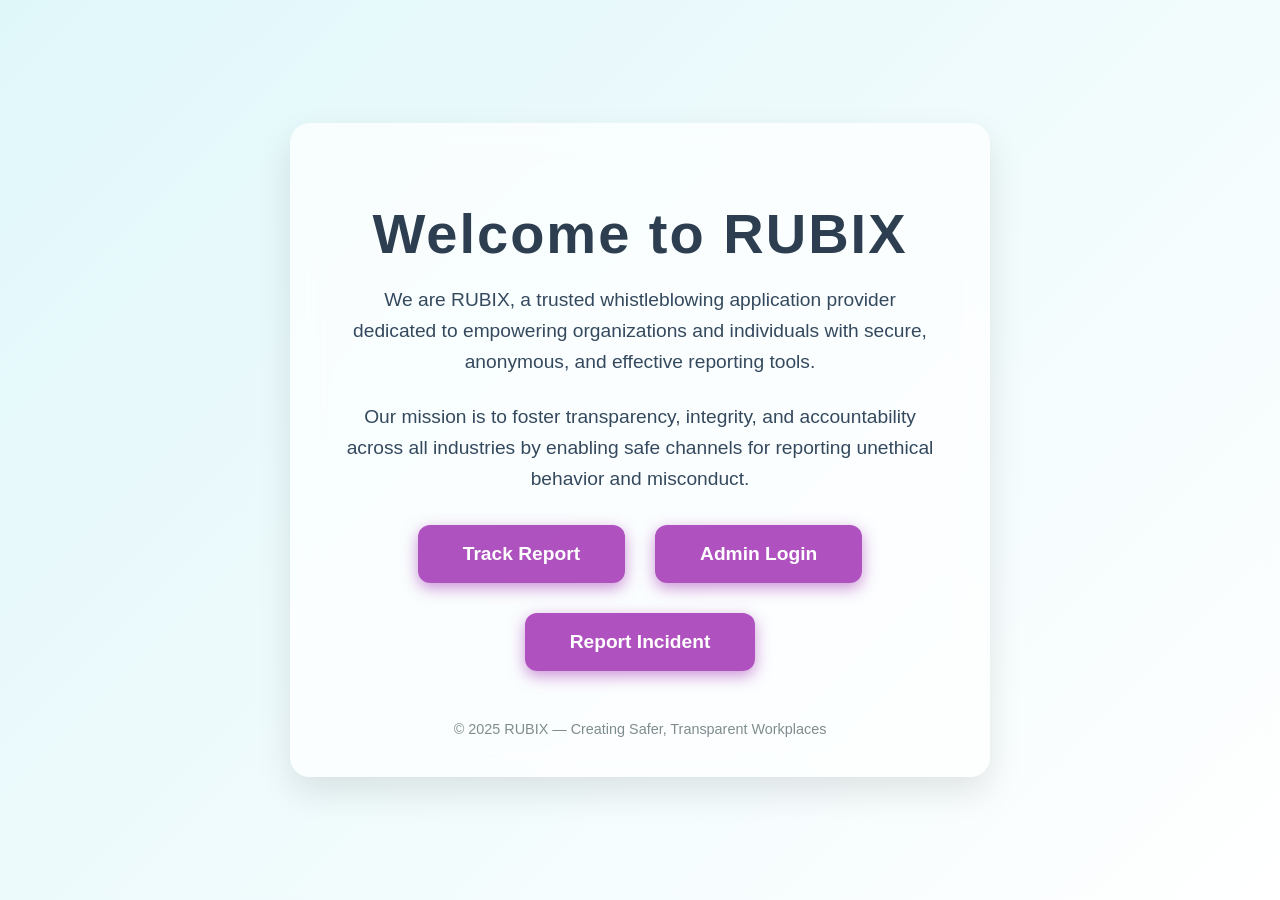
<file: templates/home.html>
<!-- old -->
<!-- <!DOCTYPE html>
<html lang="en">
<head>
  <meta charset="UTF-8" />
  <meta name="viewport" content="width=device-width, initial-scale=1" />
  <title>Welcome to RUBIX</title>
  <style>
    /* Reset some default spacing */
    * {
      box-sizing: border-box;
    }

    body {
      margin: 0;
      font-family: 'Segoe UI', Tahoma, Geneva, Verdana, sans-serif;
      background: linear-gradient(135deg, #e0f7fa, #ffffff);
      min-height: 100vh;
      display: flex;
      align-items: center;
      justify-content: center;
      color: #333;
      padding: 20px;
    }

    .container {
      background: rgba(255, 255, 255, 0.7);
      backdrop-filter: blur(15px);
      padding: 40px;
      max-width: 700px;
      border-radius: 20px;
      box-shadow: 0 15px 35px rgba(0, 0, 0, 0.1);
      text-align: center;
    }

    h1 {
      font-size: 3.5rem;
      margin-bottom: 15px;
      font-weight: 700;
      letter-spacing: 2px;
      color: #2c3e50;
    }

    h2 {
      font-weight: 600;
      margin-top: 40px;
      margin-bottom: 15px;
      letter-spacing: 1.5px;
      color: #4a6fa5;
    }

    p {
      font-size: 1.2rem;
      line-height: 1.6;
      margin-bottom: 25px;
      max-width: 600px;
      margin-left: auto;
      margin-right: auto;
      color: #34495e;
    }

    .buttons {
      margin-top: 30px;
      display: flex;
      justify-content: center;
      gap: 30px;
      flex-wrap: wrap;
    }

    a {
      background-color: rgba(156, 39, 176, 0.8);
      color: white;
      font-weight: 600;
      padding: 18px 45px;
      border-radius: 12px;
      text-decoration: none;
      font-size: 1.2rem;
      box-shadow: 0 5px 15px rgba(156, 39, 176, 0.5);
      transition: background-color 0.3s ease, transform 0.3s ease;
      user-select: none;
    }

    a:hover {
      background-color: rgba(156, 39, 176, 1);
      transform: translateY(-5px);
      box-shadow: 0 12px 30px rgba(156, 39, 176, 0.7);
    }

    footer {
      margin-top: 50px;
      font-size: 0.9rem;
      color: #7f8c8d;
    }

    @media (max-width: 480px) {
      h1 {
        font-size: 2.5rem;
      }

      a {
        font-size: 1rem;
        padding: 14px 30px;
      }

      .buttons {
        gap: 20px;
      }
    }
  </style>
</head>
<body>
  <div class="container">
    <h1>Welcome to RUBIX</h1>

    <p>We are RUBIX, a trusted whistleblowing application provider dedicated to empowering organizations and individuals with secure, anonymous, and effective reporting tools.</p>

    <p>Our mission is to foster transparency, integrity, and accountability across all industries by enabling safe channels for reporting unethical behavior and misconduct.</p>

    <h2>Why Choose RUBIX?</h2>

    <p><strong>Secure & Anonymous:</strong> Ensuring total confidentiality for whistleblowers to encourage honest and fearless reporting.</p>
    <p><strong>User-Friendly Interface:</strong> Simplified workflows that enable quick reporting and seamless communication between reporters and admins.</p>
    <p><strong>Comprehensive Tracking:</strong> Robust tracking systems that allow organizations to monitor report statuses and follow-ups effectively.</p>

    <div class="buttons">
      <a href="/reporter" aria-label="Reporter Access">Reporter Access</a>
      <a href="/admin" aria-label="Administrator Access">Administrator Access</a>
    </div>

    <footer>
      &copy; 2023 RUBIX &mdash; Creating Safer, Transparent Workplaces
    </footer>
  </div>
</body>
</html> -->



<!-- working -->

<!-- <!DOCTYPE html>
<html lang="en">
<head>
    <meta charset="UTF-8">
    <meta name="viewport" content="width=device-width, initial-scale=1.0">
    <title>Home - Whistleblower System</title>
    <style>
        body {
            font-family: Arial, sans-serif;
            margin: 0;
            padding: 0;
            background-color: #f4f4f4;
            display: flex;
            justify-content: center;
            align-items: center;
            height: 100vh;
        }
        .container {
            text-align: center;
            background-color: white;
            padding: 40px;
            border-radius: 10px;
            box-shadow: 0 0 10px rgba(0,0,0,0.1);
        }
        h1 {
            color: #333;
        }
        button {
            padding: 10px 20px;
            margin: 10px;
            background-color: #007bff;
            color: white;
            border: none;
            border-radius: 5px;
            cursor: pointer;
        }
        button:hover {
            background-color: #0056b3;
        }
    </style>
</head>
<body>
    <div class="container">
        <h1>Whistleblower System</h1>
        <p>Welcome! Choose an option below:</p>
        <a href="/reporter"><button>Track Report</button></a>
        <a href="/admin"><button>Admin Login</button></a>
        <a href="/report"><button>Report Incident</button></a>
    </div>
</body>
</html> -->


<!-- new -->

<!DOCTYPE html>
<html lang="en">
<head>
    <meta charset="UTF-8">
    <meta name="viewport" content="width=device-width, initial-scale=1">
    <title>Welcome to RUBIX</title>
    <style>
        /* Reset some default spacing */
        * {
            box-sizing: border-box;
        }

        body {
            margin: 0;
            font-family: 'Segoe UI', Tahoma, Geneva, Verdana, sans-serif;
            background: linear-gradient(135deg, #e0f7fa, #ffffff);
            min-height: 100vh;
            display: flex;
            align-items: center;
            justify-content: center;
            color: #333;
            padding: 20px;
        }

        .container {
            background: rgba(255, 255, 255, 0.7);
            backdrop-filter: blur(15px);
            padding: 40px;
            max-width: 700px;
            border-radius: 20px;
            box-shadow: 0 15px 35px rgba(0, 0, 0, 0.1);
            text-align: center;
        }

        h1 {
            font-size: 3.5rem;
            margin-bottom: 15px;
            font-weight: 700;
            letter-spacing: 2px;
            color: #2c3e50;
        }

        h2 {
            font-weight: 600;
            margin-top: 40px;
            margin-bottom: 15px;
            letter-spacing: 1.5px;
            color: #4a6fa5;
        }

        p {
            font-size: 1.2rem;
            line-height: 1.6;
            margin-bottom: 25px;
            max-width: 600px;
            margin-left: auto;
            margin-right: auto;
            color: #34495e;
        }

        .buttons {
            margin-top: 30px;
            display: flex;
            justify-content: center;
            gap: 30px;
            flex-wrap: wrap;
        }

        a {
            background-color: rgba(156, 39, 176, 0.8);
            color: white;
            font-weight: 600;
            padding: 18px 45px;
            border-radius: 12px;
            text-decoration: none;
            font-size: 1.2rem;
            box-shadow: 0 5px 15px rgba(156, 39, 176, 0.5);
            transition: background-color 0.3s ease, transform 0.3s ease;
            user-select: none;
        }

        a:hover {
            background-color: rgba(156, 39, 176, 1);
            transform: translateY(-5px);
            box-shadow: 0 12px 30px rgba(156, 39, 176, 0.7);
        }

        footer {
            margin-top: 50px;
            font-size: 0.9rem;
            color: #7f8c8d;
        }

        @media (max-width: 480px) {
            h1 {
                font-size: 2.5rem;
            }

            a {
                font-size: 1rem;
                padding: 14px 30px;
            }

            .buttons {
                gap: 20px;
            }
        }
    </style>
</head>
<body>
    <div class="container">
        <h1>Welcome to RUBIX</h1>
        <p>We are RUBIX, a trusted whistleblowing application provider dedicated to empowering organizations and individuals with secure, anonymous, and effective reporting tools.</p>
        <p>Our mission is to foster transparency, integrity, and accountability across all industries by enabling safe channels for reporting unethical behavior and misconduct.</p>
        <div class="buttons">
            <a href="/reporter" aria-label="Track Report">Track Report</a>
            <a href="/admin" aria-label="Admin Login">Admin Login</a>
            <a href="/report" aria-label="Report Incident">Report Incident</a>
        </div>
        <footer>
            © 2025 RUBIX — Creating Safer, Transparent Workplaces
        </footer>
    </div>
</body>
</html>
</file>
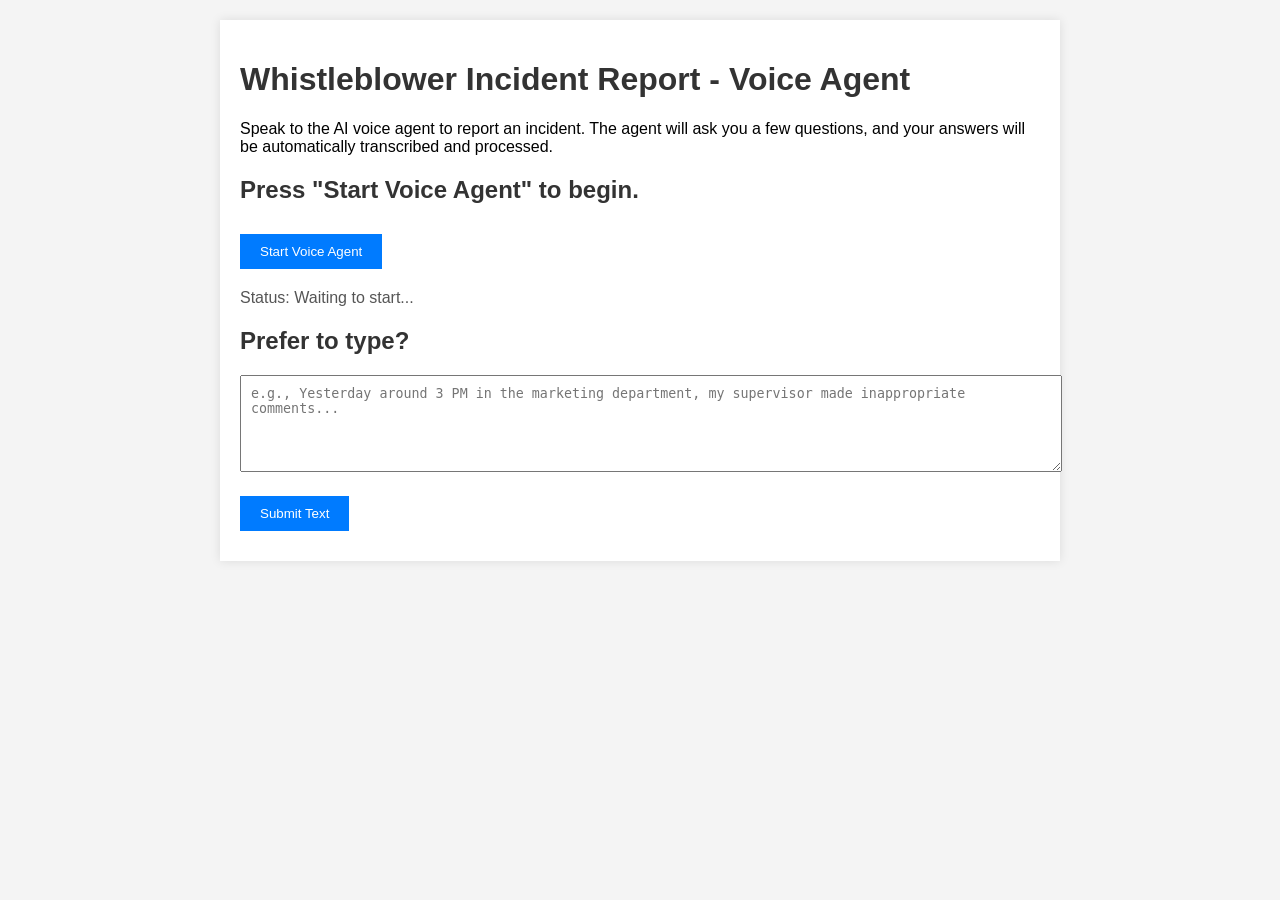
<file: templates/report.html>
<!DOCTYPE html>
<html lang="en">
<head>
    <meta charset="UTF-8">
    <meta name="viewport" content="width=device-width, initial-scale=1.0">
    <title>Whistleblower Incident Report - Voice Agent</title>
    <link rel="stylesheet" href="/static/style.css">
</head>
<body>
    <div class="container">
        <h1>Whistleblower Incident Report - Voice Agent</h1>
        <p>Speak to the AI voice agent to report an incident. The agent will ask you a few questions, and your answers will be automatically transcribed and processed.</p>
        
        <div id="conversation">
            <h2 id="question">Press "Start Voice Agent" to begin.</h2>
            <button id="startButton">Start Voice Agent</button>
            <p id="status">Status: Waiting to start...</p>
            <p id="transcription"></p>
        </div>
        
        <div id="results" style="display: none;">
            <h2>Extracted Details</h2>
            <p><strong>Please save the following Reference ID and Password to track your report later:</strong></p>
            <div class="result-grid">
                <div>
                    <strong>Reference ID:</strong> <span id="reference_id">Not available</span>
                </div>
                <div>
                    <strong>Password:</strong> <span id="password">Not available</span>
                </div>
                <div>
                    <strong>Category:</strong> <span id="category">Not mentioned</span>
                </div>
                <div>
                    <strong>Date:</strong> <span id="date">Not mentioned</span>
                </div>
                <div>
                    <strong>Time:</strong> <span id="time">Not mentioned</span>
                </div>
                <div>
                    <strong>Accused:</strong> <span id="accused">Not mentioned</span>
                </div>
                <div>
                    <strong>Location:</strong> <span id="location">Not mentioned</span>
                </div>
                <div>
                    <strong>Summary:</strong> <span id="summary">Not mentioned</span>
                </div>
            </div>
            <button id="restartButton">Start Over</button>
            <a href="/"><button>Return to Home</button></a>
        </div>
        
        <div class="text-input">
            <h2>Prefer to type?</h2>
            <form id="textForm">
                <textarea id="incidentText" name="incident_text" placeholder="e.g., Yesterday around 3 PM in the marketing department, my supervisor made inappropriate comments..." rows="5" cols="50"></textarea>
                <br>
                <button type="submit">Submit Text</button>
            </form>
        </div>
    </div>
    
    <script src="/static/script.js"></script>
</body>
</html>
</file>
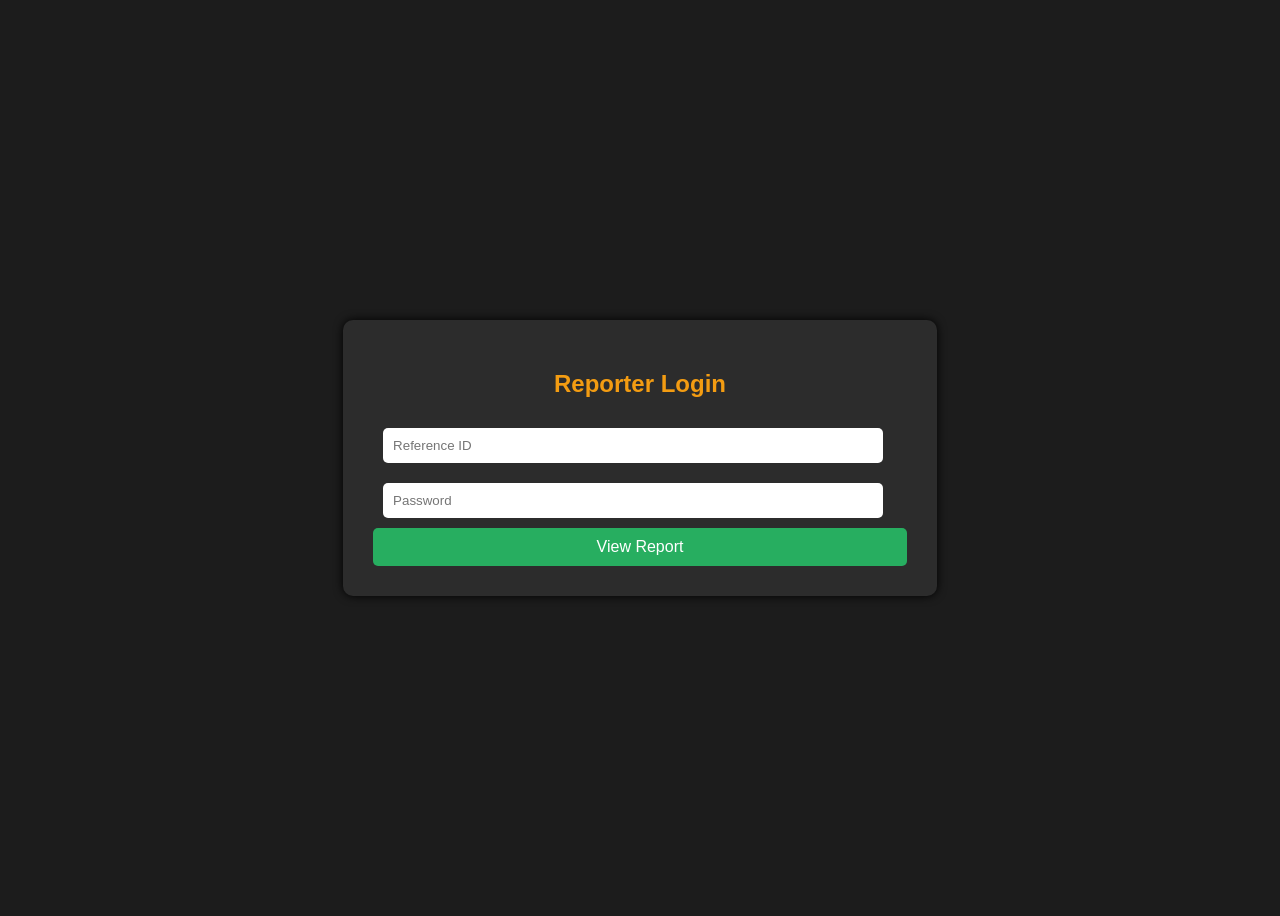
<file: templates/reporter.html>
<!DOCTYPE html>
<html>
<head>
    <title>Reporter Login</title>
    <style>
        body {
            background-color: #1c1c1c;
            color: white;
            font-family: sans-serif;
            display: flex;
            justify-content: center;
            align-items: center;
            height: 100vh;
        }
        form {
            background: #2c2c2c;
            padding: 30px;
            border-radius: 10px;
            box-shadow: 0 0 10px #000;
        }
        input {
            align-items: center;
            width: 90%;
            padding: 10px;
            margin: 10px;
            border: none;
            border-radius: 5px;
        }
        button {
            width: 100%;
            padding: 10px;
            background-color: #27ae60;
            color: white;
            border: none;
            border-radius: 5px;
            font-size: 16px;
            cursor: pointer;
            
        }
        button:hover {
            background-color: #1e8449;
        }
        h2 {
            text-align: center;
            color: #f39c12;
        }
    </style>
</head>
<body>
    <form method="POST">
        <h2>Reporter Login</h2>
        <input name="reference_id" placeholder="Reference ID" required>
        <input name="password" type="password" placeholder="Password" required>
        <button type="submit">View Report</button>
    </form>
</body>
</html>
</file>
<file: static/style.css>
body {
    font-family: Arial, sans-serif;
    margin: 0;
    padding: 0;
    background-color: #f4f4f4;
}

.container {
    max-width: 800px;
    margin: 20px auto;
    padding: 20px;
    background-color: white;
    box-shadow: 0 0 10px rgba(0,0,0,0.1);
}

h1, h2 {
    color: #333;
}

button {
    padding: 10px 20px;
    background-color: #007bff;
    color: white;
    border: none;
    cursor: pointer;
    margin: 10px 0;
}

button:disabled {
    background-color: #cccccc;
    cursor: not-allowed;
}

button:hover:not(:disabled) {
    background-color: #0056b3;
}

.result-grid {
    display: grid;
    grid-template-columns: 1fr 1fr;
    gap: 10px;
    margin: 20px 0;
}

.text-input {
    margin-top: 20px;
}

textarea {
    width: 100%;
    padding: 10px;
    margin-bottom: 10px;
}

#status, #transcription {
    margin: 10px 0;
    color: #555;
}
</file>
